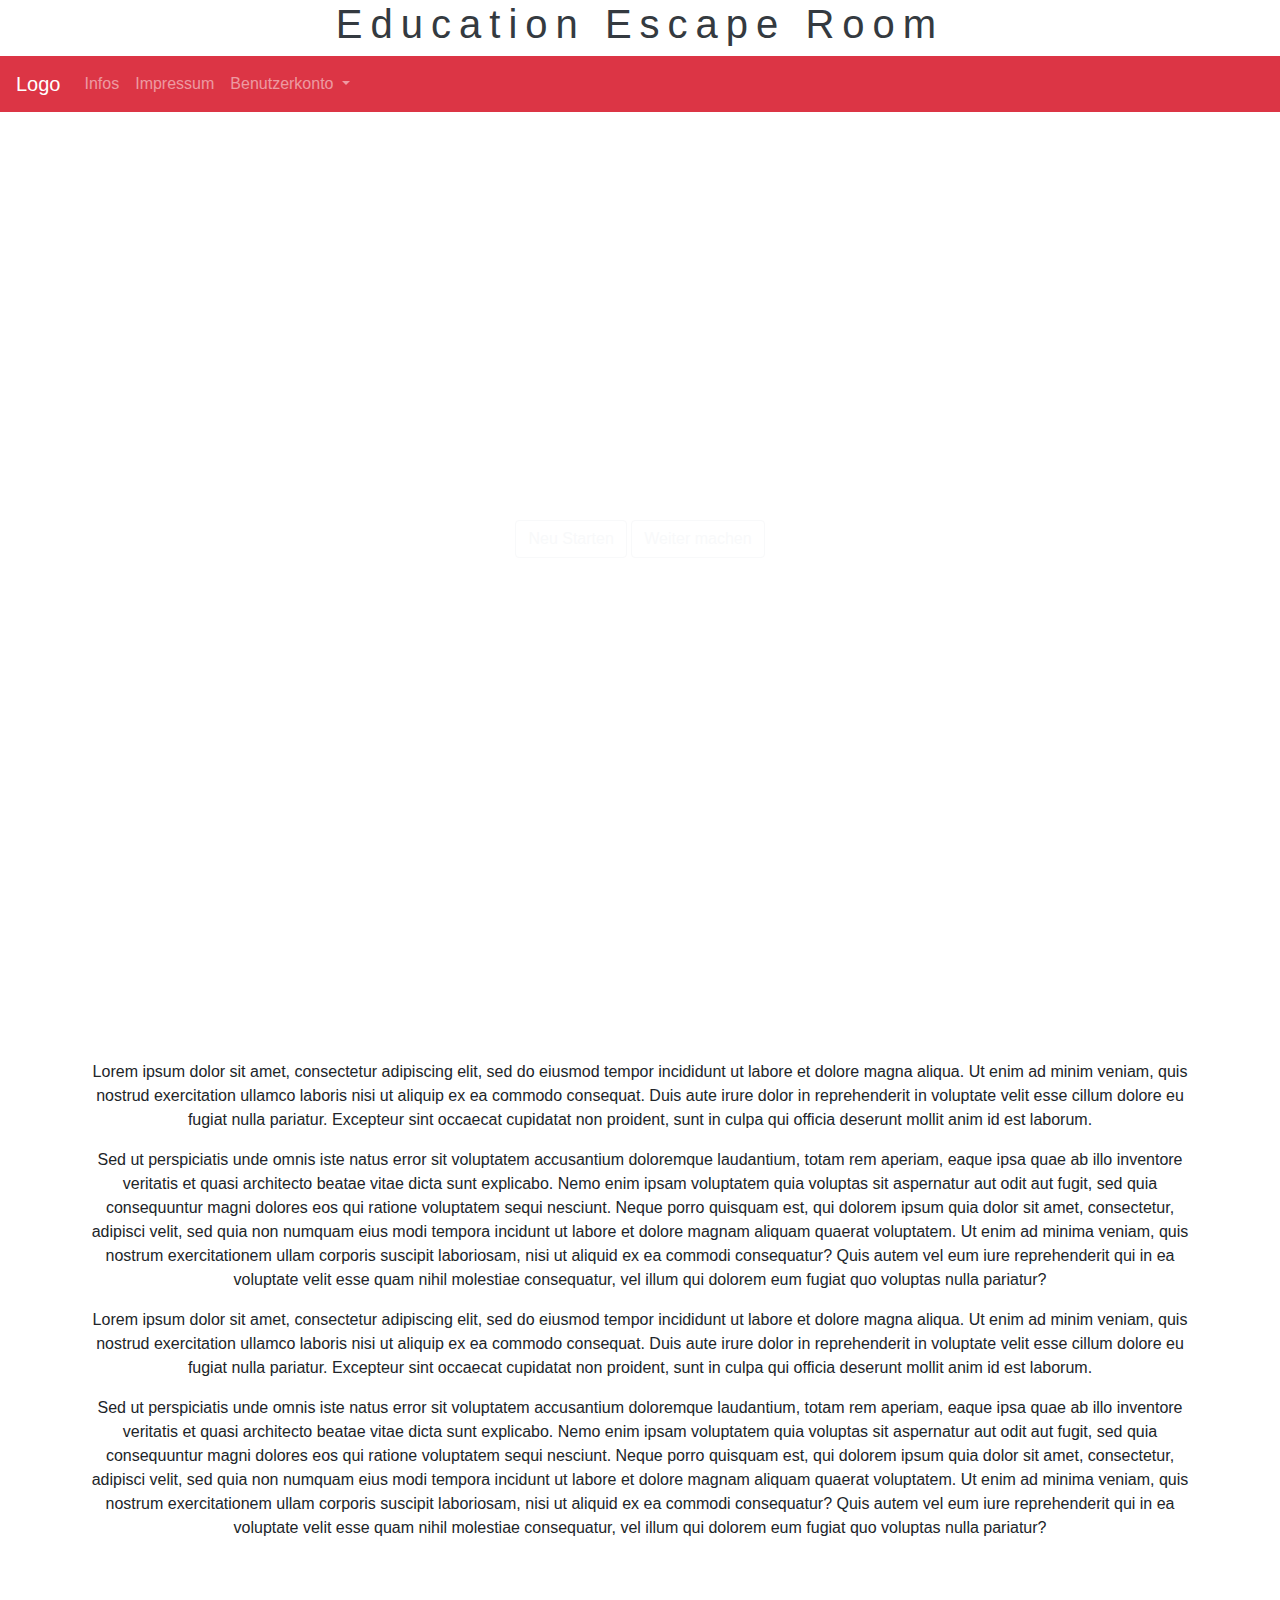
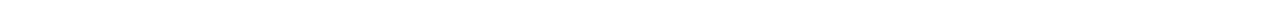
<file: html/index.html>
<!DOCTYPE html>
<html lang="en">
	<head>
		<title>Education Escape Room</title>
		<meta charset="utf-8">
		<meta name="viewport" content="width=device-width, initial-scale=1">
		<link rel="stylesheet" href="https://cdn.jsdelivr.net/npm/bootstrap@4.6.1/dist/css/bootstrap.min.css">
		<link rel="stylesheet" href="..\css\index.css">
		<script src="https://cdn.jsdelivr.net/npm/jquery@3.6.0/dist/jquery.slim.min.js"></script>
		<script src="https://cdn.jsdelivr.net/npm/popper.js@1.16.1/dist/umd/popper.min.js"></script>
		<script src="https://cdn.jsdelivr.net/npm/bootstrap@4.6.1/dist/js/bootstrap.bundle.min.js"></script>
	</head>
	<body>
		<div class="container-fluid text-center text-dark">
			<h1>Education Escape Room</h1>
		</div>
			<!-- Navbar -->
			<nav class="navbar navbar-expand-sm bg-danger navbar-dark sticky-top">
				<!-- Brand -->
				<a class="navbar-brand" href="#">Logo</a>
				<!-- Links -->
				<ul class="navbar-nav">
			  		<li class="nav-item">
						<a class="nav-link" href="#">Infos</a>
			  		</li>
			  		<li class="nav-item">
						<a class="nav-link" href="#">Impressum</a>
			 		</li>
					<!-- Dropdown -->
					<li class="nav-item dropdown my-lg-0">
						<a class="nav-link dropdown-toggle" href="#" id="navbardrop" data-toggle="dropdown">
				  			Benutzerkonto
						</a>
						<div class="dropdown-menu">
							<a class="dropdown-item" href="#">Erfolge</a>
							<a class="dropdown-item" href="#">Fortschritt</a>
							<a class="dropdown-item" href="#">Login/Logout</a>
						</div>
					</li>
				</ul>
			</nav>
			<!-- Navbar -->
			<!-- Center Items -->
			<div class="bg">
				<!--Danke Stack Overflow <3 https://stackoverflow.com/questions/11677886/twitter-bootstrap-div-in-container-with-100-height-->
			<div class="container-fluid vh-100">
				<!--Grid row-->
				<div class="row align-items-center h-75">
					<!--Grid column-->
					<div class="col mb-3 text-white text-center">
						<h1 class="h1-reponsive text-white text-uppercase font-weight-bold mb-0 pt-md-5 pt-5"><strong>Starte deine Reise</strong></h1>
						<hr class="hr-light my-4">
						<h5 class="text-uppercase mb-4 text-white"><strong>Bilde dich fort</strong></h5>
						<a class="btn btn-outline-light" href="quiz.html">Neu Starten</a>
						<a class="btn btn-outline-light">Weiter machen</a>
					</div>
					<!--Grid column-->
				</div>
				<!--Grid row-->
			</div>
			<!-- Center Items -->
		</div>
		<main>
			<div class="container">
			  <!--Grid row-->
			  <div class="row py-5">
				<!--Grid column-->
				<div class="col-md-12 text-center">
				  <p>Lorem ipsum dolor sit amet, consectetur adipiscing elit, sed do eiusmod tempor incididunt ut labore et dolore magna aliqua. Ut enim ad minim veniam, quis nostrud exercitation ullamco laboris nisi ut aliquip ex ea commodo consequat. Duis aute irure dolor in reprehenderit in voluptate velit esse cillum dolore eu fugiat nulla pariatur. Excepteur sint occaecat cupidatat non proident, sunt in culpa qui officia deserunt mollit anim id est laborum.</p>
				  <p>Sed ut perspiciatis unde omnis iste natus error sit voluptatem accusantium doloremque laudantium, totam rem aperiam, eaque ipsa quae ab illo inventore veritatis et quasi architecto beatae vitae dicta sunt explicabo. Nemo enim ipsam voluptatem quia voluptas sit aspernatur aut odit aut fugit, sed quia consequuntur magni dolores eos qui ratione voluptatem sequi nesciunt. Neque porro quisquam est, qui dolorem ipsum quia dolor sit amet, consectetur, adipisci velit, sed quia non numquam eius modi tempora incidunt ut labore et dolore magnam aliquam quaerat voluptatem. Ut enim ad minima veniam, quis nostrum exercitationem ullam corporis suscipit laboriosam, nisi ut aliquid ex ea commodi consequatur? Quis autem vel eum iure reprehenderit qui in ea voluptate velit esse quam nihil molestiae consequatur, vel illum qui dolorem eum fugiat quo voluptas nulla pariatur?</p>
				  <p>Lorem ipsum dolor sit amet, consectetur adipiscing elit, sed do eiusmod tempor incididunt ut labore et dolore magna aliqua. Ut enim ad minim veniam, quis nostrud exercitation ullamco laboris nisi ut aliquip ex ea commodo consequat. Duis aute irure dolor in reprehenderit in voluptate velit esse cillum dolore eu fugiat nulla pariatur. Excepteur sint occaecat cupidatat non proident, sunt in culpa qui officia deserunt mollit anim id est laborum.</p>
				  <p>Sed ut perspiciatis unde omnis iste natus error sit voluptatem accusantium doloremque laudantium, totam rem aperiam, eaque ipsa quae ab illo inventore veritatis et quasi architecto beatae vitae dicta sunt explicabo. Nemo enim ipsam voluptatem quia voluptas sit aspernatur aut odit aut fugit, sed quia consequuntur magni dolores eos qui ratione voluptatem sequi nesciunt. Neque porro quisquam est, qui dolorem ipsum quia dolor sit amet, consectetur, adipisci velit, sed quia non numquam eius modi tempora incidunt ut labore et dolore magnam aliquam quaerat voluptatem. Ut enim ad minima veniam, quis nostrum exercitationem ullam corporis suscipit laboriosam, nisi ut aliquid ex ea commodi consequatur? Quis autem vel eum iure reprehenderit qui in ea voluptate velit esse quam nihil molestiae consequatur, vel illum qui dolorem eum fugiat quo voluptas nulla pariatur?</p>
				</div>
				<!--Grid column-->
			  </div>
			  <!--Grid row-->
			</div>
		  </main>
		  <!--Main Layout-->
	</body>
</html>
</file>
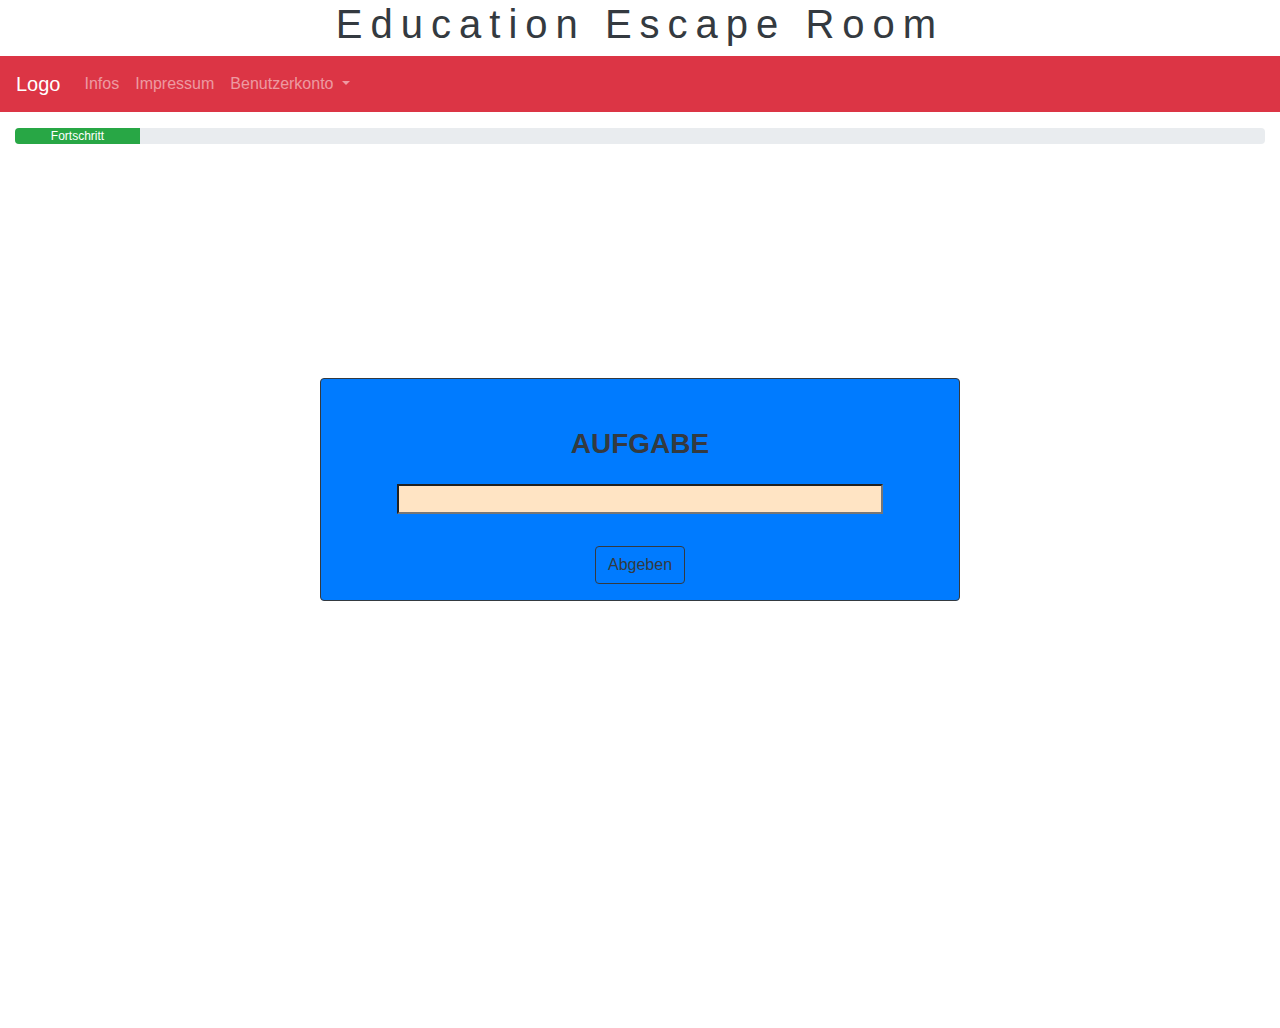
<file: html/maths.html>
<!DOCTYPE html>
<html lang="en">
	<head>
		<title>Education Escape Room</title>
		<meta charset="utf-8">
		<meta name="viewport" content="width=device-width, initial-scale=1">
		<link rel="stylesheet" href="https://cdn.jsdelivr.net/npm/bootstrap@4.6.1/dist/css/bootstrap.min.css">
		<link rel="stylesheet" href="..\css\index.css">
		<script src="https://cdn.jsdelivr.net/npm/jquery@3.6.0/dist/jquery.slim.min.js"></script>
		<script src="https://cdn.jsdelivr.net/npm/popper.js@1.16.1/dist/umd/popper.min.js"></script>
		<script src="https://cdn.jsdelivr.net/npm/bootstrap@4.6.1/dist/js/bootstrap.bundle.min.js"></script>
	</head>
	<body>
		<div class="container-fluid text-center text-dark">
			<h1>Education Escape Room</h1>
		</div>
		<!-- Navbar -->
		<nav class="navbar navbar-expand-sm bg-danger navbar-dark sticky-top">
			<!-- Brand -->
			<a class="navbar-brand" href="index.html">Logo</a>
			<!-- Links -->
			<ul class="navbar-nav">
		  		<li class="nav-item">
					<a class="nav-link" href="#">Infos</a>
		  		</li>
		  		<li class="nav-item">
					<a class="nav-link" href="#">Impressum</a>
		 		</li>
				<!-- Dropdown -->
				<li class="nav-item dropdown my-lg-0">
					<a class="nav-link dropdown-toggle" href="#" id="navbardrop" data-toggle="dropdown">
			  			Benutzerkonto
					</a>
					<div class="dropdown-menu">
						<a class="dropdown-item" href="#">Erfolge</a>
						<a class="dropdown-item" href="#">Fortschritt</a>
						<a class="dropdown-item" href="#">Login/Logout</a>
					</div>
				</li>
			</ul>
		</nav>
		<!-- Navbar -->
		<div class="container-fluid vh-100">
			<div class="progress my-3">
				<div class="progress-bar bg-success" role="progressbar" style="width:10%">
				  Fortschritt
				</div>
			</div>
			<!--Grid row-->
			<div class="row align-items-center h-75">
				<!--Grid column-->
				<div class="col-3"></div>
					<div class="col mb-3 text-dark text-center border rounded border-dark bg-primary">
						<h3 class="h1-reponsive text-dark text-uppercase font-weight-bold mb-0 pt-md-5 pt-5">Aufgabe</h3>
						<h5 class="text-uppercase mb-4 text-light"><strong></strong></h5>
						<form action="/action_page.php">
							<div class="form-group">
							  <input type="text" class="my-form" id="entry">
							</div>
						</form>
						<div class="row align-items-center">
							<div class="col my-3">
							<a class="btn btn-outline-dark">Abgeben</a>
						</div>
						</div>
					</div>
				<div class="col-3"></div>
				<!--Grid column-->
			</div>
			<!--Grid row-->
		</div>
	</body>
</html>
</file>
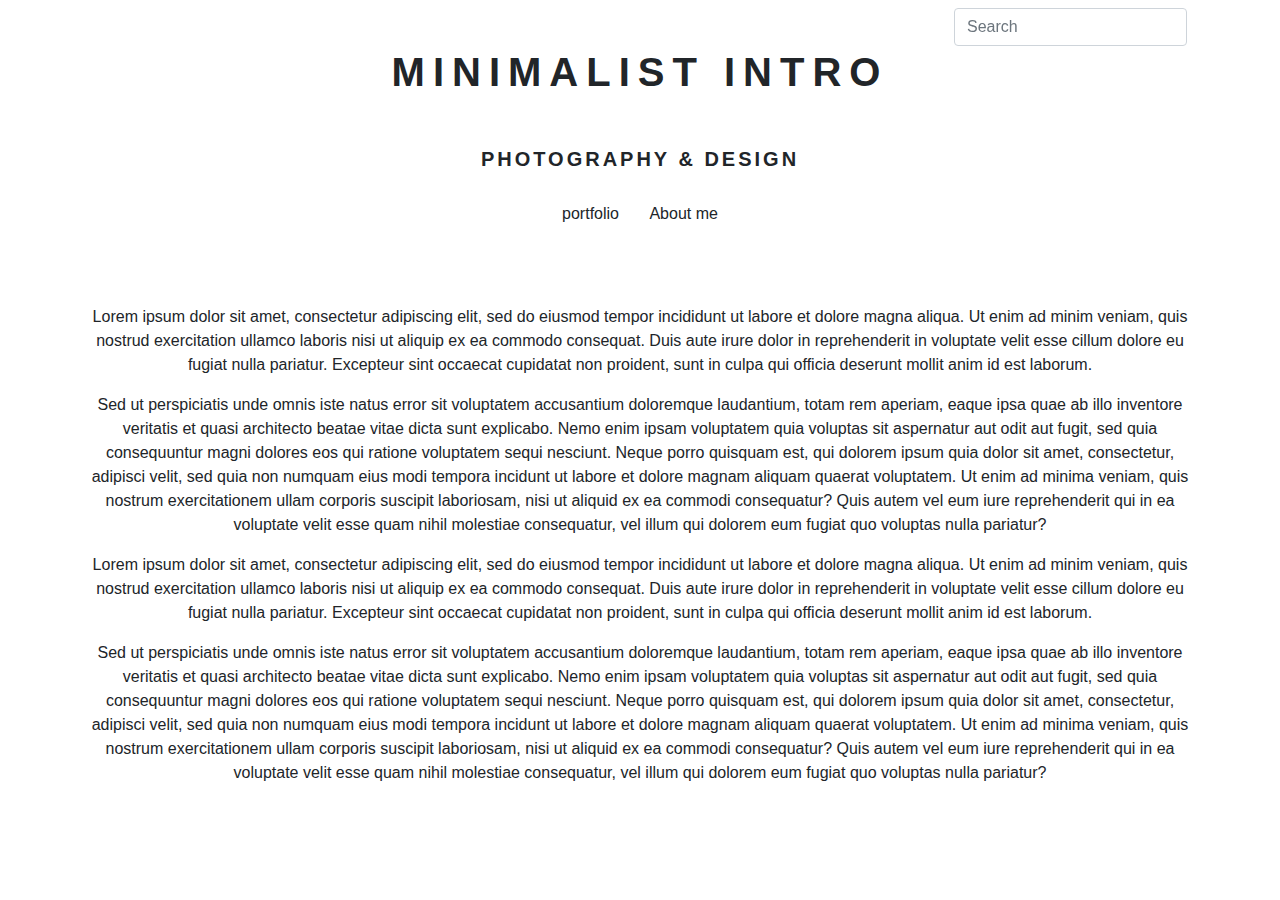
<file: html/test.html>
<html lang="en">
	<html lang="en">
	<head>
		<title>Education Escape Room</title>
		<meta charset="utf-8">
		<meta name="viewport" content="width=device-width, initial-scale=1">
		<link rel="stylesheet" href="https://cdn.jsdelivr.net/npm/bootstrap@4.6.1/dist/css/bootstrap.min.css">
		<link rel="stylesheet" href="..\css\index.css">
		<script src="..\js\index.js"></script>
		<script src="https://cdn.jsdelivr.net/npm/jquery@3.6.0/dist/jquery.slim.min.js"></script>
		<script src="https://cdn.jsdelivr.net/npm/popper.js@1.16.1/dist/umd/popper.min.js"></script>
		<script src="https://cdn.jsdelivr.net/npm/bootstrap@4.6.1/dist/js/bootstrap.bundle.min.js"></script>
	</head>
    <body>

        <header>
          <!--Navbar-->
          <nav class="navbar navbar-expand-lg navbar-dark fixed-top scrolling-navbar">
            <div class="container">
              <a class="navbar-brand" href="#"><strong>MDB</strong></a>
              <button class="navbar-toggler" type="button" data-toggle="collapse" data-target="#navbarSupportedContent-7" aria-controls="navbarSupportedContent-7" aria-expanded="false" aria-label="Toggle navigation">
                <span class="navbar-toggler-icon"></span>
              </button>
              <div class="collapse navbar-collapse" id="navbarSupportedContent-7">
                <ul class="navbar-nav mr-auto">
                  <li class="nav-item active">
                    <a class="nav-link" href="#">Home <span class="sr-only">(current)</span></a>
                  </li>
                  <li class="nav-item">
                    <a class="nav-link" href="#">Link</a>
                  </li>
                  <li class="nav-item">
                    <a class="nav-link" href="#">Profile</a>
                  </li>
                </ul>
                <form class="form-inline">
                  <div class="md-form my-0">
                    <input class="form-control mr-sm-2" type="text" placeholder="Search" aria-label="Search">
                  </div>
                </form>
              </div>
            </div>
          </nav>
          <!-- Navbar -->
          <!-- Full Page Intro -->
          <div class="view" style="background-image: url('https://mdbootstrap.com/img/Photos/Others/img%20%2848%29.webp'); background-repeat: no-repeat; background-size: cover; background-position: center center;">
            <!-- Mask & flexbox options-->
            <div class="mask rgba-black-light align-items-center">
              <!-- Content -->
              <div class="container">
                <!--Grid row-->
                <div class="row">
                  <!--Grid column-->
                  <div class="col-md-12 mb-4 white-text text-center">
                    <h1 class="h1-reponsive white-text text-uppercase font-weight-bold mb-0 pt-md-5 pt-5 wow fadeInDown" data-wow-delay="0.3s"><strong>Minimalist intro</strong></h1>
                    <hr class="hr-light my-4 wow fadeInDown" data-wow-delay="0.4s">
                    <h5 class="text-uppercase mb-4 white-text wow fadeInDown" data-wow-delay="0.4s"><strong>Photography & design</strong></h5>
                    <a class="btn btn-outline-white wow fadeInDown" data-wow-delay="0.4s">portfolio</a>
                    <a class="btn btn-outline-white wow fadeInDown" data-wow-delay="0.4s">About me</a>
                  </div>
                  <!--Grid column-->
                </div>
                <!--Grid row-->
              </div>
              <!-- Content -->
            </div>
            <!-- Mask & flexbox options-->
          </div>
          <!-- Full Page Intro -->
        </header>
        <!-- Main navigation -->
        <!--Main Layout-->
        <main>
          <div class="container">
            <!--Grid row-->
            <div class="row py-5">
              <!--Grid column-->
              <div class="col-md-12 text-center">
                <p>Lorem ipsum dolor sit amet, consectetur adipiscing elit, sed do eiusmod tempor incididunt ut labore et dolore magna aliqua. Ut enim ad minim veniam, quis nostrud exercitation ullamco laboris nisi ut aliquip ex ea commodo consequat. Duis aute irure dolor in reprehenderit in voluptate velit esse cillum dolore eu fugiat nulla pariatur. Excepteur sint occaecat cupidatat non proident, sunt in culpa qui officia deserunt mollit anim id est laborum.</p>
                <p>Sed ut perspiciatis unde omnis iste natus error sit voluptatem accusantium doloremque laudantium, totam rem aperiam, eaque ipsa quae ab illo inventore veritatis et quasi architecto beatae vitae dicta sunt explicabo. Nemo enim ipsam voluptatem quia voluptas sit aspernatur aut odit aut fugit, sed quia consequuntur magni dolores eos qui ratione voluptatem sequi nesciunt. Neque porro quisquam est, qui dolorem ipsum quia dolor sit amet, consectetur, adipisci velit, sed quia non numquam eius modi tempora incidunt ut labore et dolore magnam aliquam quaerat voluptatem. Ut enim ad minima veniam, quis nostrum exercitationem ullam corporis suscipit laboriosam, nisi ut aliquid ex ea commodi consequatur? Quis autem vel eum iure reprehenderit qui in ea voluptate velit esse quam nihil molestiae consequatur, vel illum qui dolorem eum fugiat quo voluptas nulla pariatur?</p>
                <p>Lorem ipsum dolor sit amet, consectetur adipiscing elit, sed do eiusmod tempor incididunt ut labore et dolore magna aliqua. Ut enim ad minim veniam, quis nostrud exercitation ullamco laboris nisi ut aliquip ex ea commodo consequat. Duis aute irure dolor in reprehenderit in voluptate velit esse cillum dolore eu fugiat nulla pariatur. Excepteur sint occaecat cupidatat non proident, sunt in culpa qui officia deserunt mollit anim id est laborum.</p>
                <p>Sed ut perspiciatis unde omnis iste natus error sit voluptatem accusantium doloremque laudantium, totam rem aperiam, eaque ipsa quae ab illo inventore veritatis et quasi architecto beatae vitae dicta sunt explicabo. Nemo enim ipsam voluptatem quia voluptas sit aspernatur aut odit aut fugit, sed quia consequuntur magni dolores eos qui ratione voluptatem sequi nesciunt. Neque porro quisquam est, qui dolorem ipsum quia dolor sit amet, consectetur, adipisci velit, sed quia non numquam eius modi tempora incidunt ut labore et dolore magnam aliquam quaerat voluptatem. Ut enim ad minima veniam, quis nostrum exercitationem ullam corporis suscipit laboriosam, nisi ut aliquid ex ea commodi consequatur? Quis autem vel eum iure reprehenderit qui in ea voluptate velit esse quam nihil molestiae consequatur, vel illum qui dolorem eum fugiat quo voluptas nulla pariatur?</p>
              </div>
              <!--Grid column-->
            </div>
            <!--Grid row-->
          </div>
        </main>
        <!--Main Layout-->

    </body>
</html>
</file>
